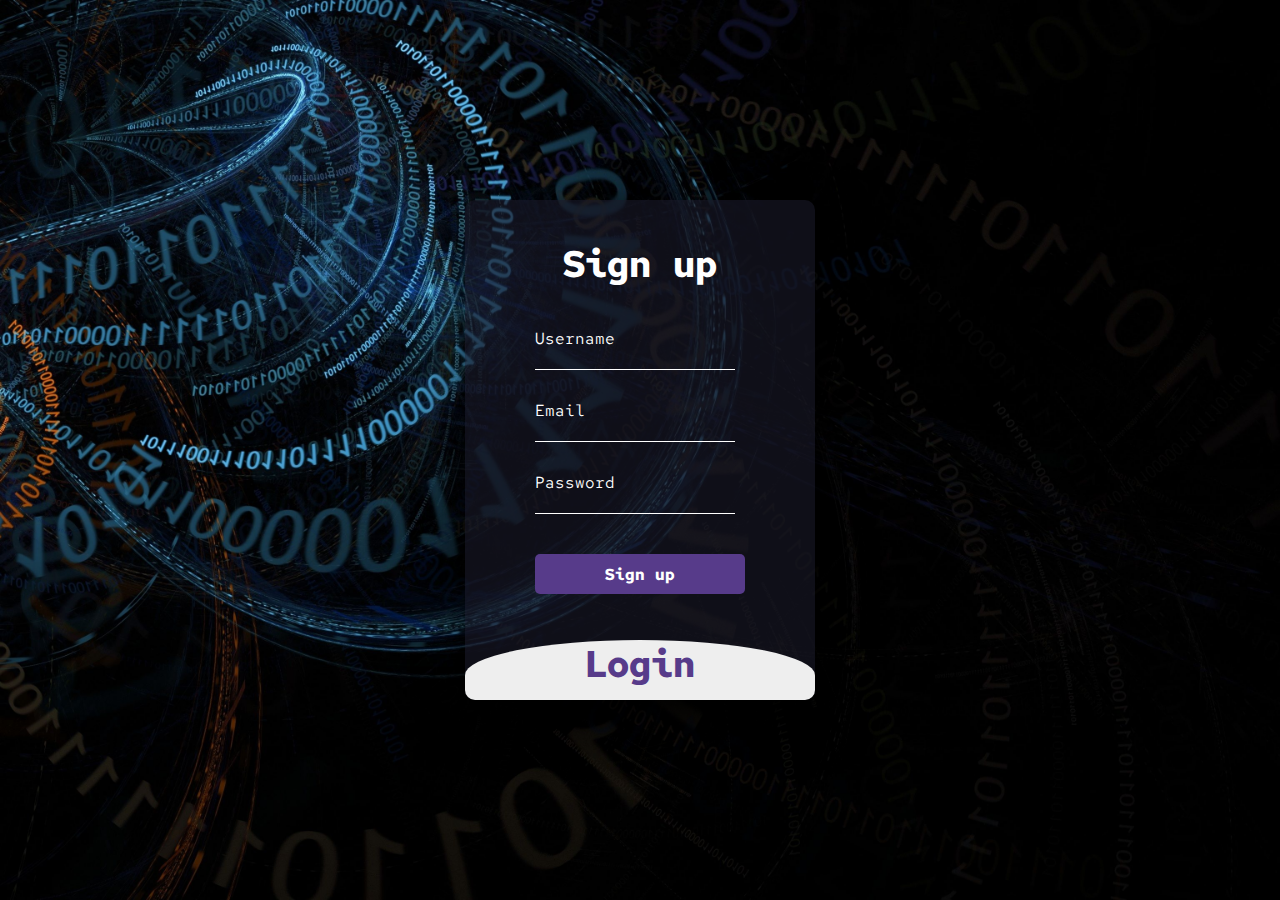
<file: index.html>
<!DOCTYPE html>
<html lang="en">
<head>
    <meta charset="UTF-8">
    <meta http-equiv="X-UA-Compatible" content="IE=edge">
    <meta name="viewport" content="width=device-width, initial-scale=1.0">
    <title>login page</title>
    <link rel="stylesheet" href="lp.css">
</head>
<body>
    
				
	<div class="main">  	
		<input type="checkbox" id="chk">

			<div class="signup">
				<form>
					<label for="chk" class="sig">Sign up</label>
				
    <div class="user-box">
      <input type="text" title="Enter Username" required>
      <label>Username</label>
    </div>
    <div class="user-box">
      <input type="text" title="Enter email" required>
      <label>Email</label>
    </div>
    <div class="user-box">
      <input type="password" title="Enter password" required>
      <label>Password</label>
    </div>
          
					<button>Sign up</button>
				</form>
			</div>

			<div class="login">
				<form>
					<label for="chk" class="log" >Login</label>
	
          				

    <div class="user-box">

      <input type="text" title="Enter Username" required>

      <label>Username</label>

    </div>				

    <div class="user-box">

      <input type="password" title="Enter password" required>

      <label>Password</label>

    </div>
					<button>Login</button>
				</form>
			</div>
	</div>
  </body>
</html>
</file>
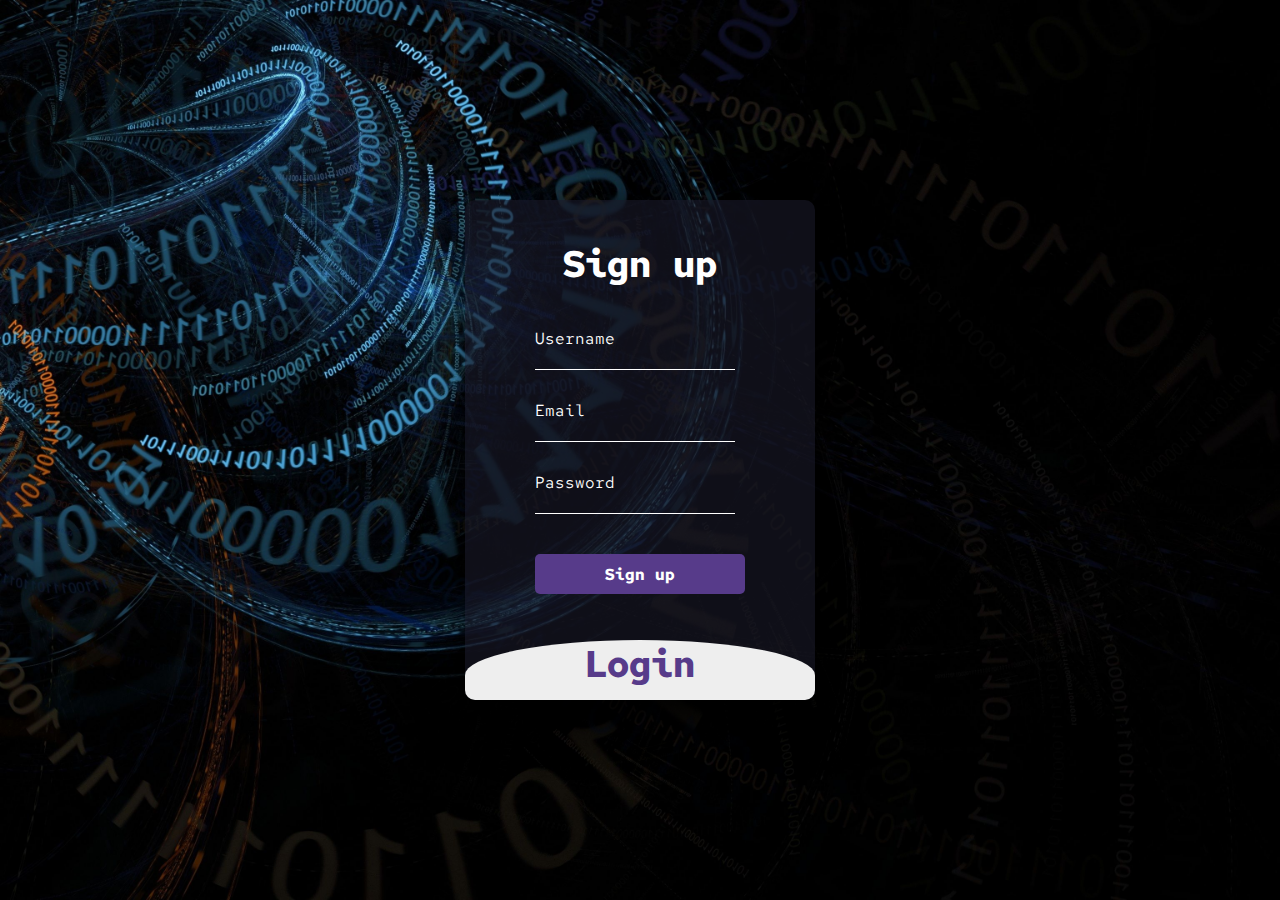
<file: login.html>
<!DOCTYPE html>
<html lang="en">
<head>
    <meta charset="UTF-8">
    <meta http-equiv="X-UA-Compatible" content="IE=edge">
    <meta name="viewport" content="width=device-width, initial-scale=1.0">
    <title>login page</title>
    <link rel="stylesheet" href="lp.css">
</head>
<body>
    
				
	<div class="main">  	
		<input type="checkbox" id="chk">

			<div class="signup">
				<form>
					<label for="chk" class="sig">Sign up</label>
				
    <div class="user-box">
      <input type="text" title="Enter Username" required>
      <label>Username</label>
    </div>
    <div class="user-box">
      <input type="text" title="Enter email" required>
      <label>Email</label>
    </div>
    <div class="user-box">
      <input type="password" title="Enter password" required>
      <label>Password</label>
    </div>
          
					<button>Sign up</button>
				</form>
			</div>

			<div class="login">
				<form>
					<label for="chk" class="log" >Login</label>
	
          				

    <div class="user-box">

      <input type="text" title="Enter Username" required>

      <label>Username</label>

    </div>				

    <div class="user-box">

      <input type="password" title="Enter password" required>

      <label>Password</label>

    </div>
					<button>Login</button>
				</form>
			</div>
	</div>
  </body>
</html>
</file>
<file: lp.css>
@import url('https://fonts.googleapis.com/css2?family=Red+Hat+Mono:wght@300;378&family=Source+Sans+Pro:ital@1&family=Zen+Antique&display=swap');
*{
  font-family: 'Red Hat Mono', monospace;
}
:root{
  --First-color:#161624;
  --Second-color:#f2363c;
  --third-color:#573b8a;
} 
body{
  margin: 0;
  padding: 0;
  display: flex;
  justify-content: center;
  align-items: center;
  min-height: 100vh;
  background-image: url(bg.jpg);
  background-size:cover ;
  background-position:right;
}
.main{
  width: 350px;
  background-color: #161624aa;
  height: 500px;
  overflow: hidden;
  border-radius: 10px;
  box-shadow: 5px 20px 50px #000;
}
#chk{
  display: none;
}
.signup{
  position: relative;
  width:100%;
  height:100%;
}
.user-box {
  position: relative;
  width :60%;
  margin:0px auto;
}
button{
	width: 60%;
	height: 40px;
	margin: 10px auto;
	justify-content: center;
	display: block;
	color: #fff;
	background: #573b8a;
	font-size: 1em;
	font-weight: bold;
	margin-top: 10px;
	outline: none;
	border: none;
	border-radius: 5px;
	transition: .2s ease-in;
	cursor: pointer;
}
button:hover{
  background: #6d44b8;
}
.login{
  height: 470px;
  background: #eee;
  border-radius: 60% / 9%;
  transform: translateY(-180px);
  transition: .8s ease-in-out;
}
#chk:checked ~ .login{
  transform: translateY(-530px);
}
#chk:checked ~ .login label{
  transform: scale(1);
}
#chk:checked ~ .signup .sig{
  transform: scale(.6);
  margin-top:10px;
}
.user-box label {
  position: absolute;
  top:0px;
  left: 0px;
  font-size: 16px;
  color: rgb(255, 255, 255);
  pointer-events: none;
  transition: .5s;
}
.user-box input {
  padding: 10px 0;
  font-size: 16px;
  color: #fff;
  margin-bottom: 30px;
  border: none;
  border-bottom: 1px solid #fff;
  outline: none;
  background: transparent;
}
.user-box input:focus ~ label,
.user-box input:valid ~ label {
  top: -20px;
  left: 0;
  color: #f2363c;
  font-size: 12px;
  font-weight:bold;
}
label[for="chk"] {
	font-size: 2.3em;
	justify-content: center;
	display: flex;
	font-weight: bold;
	cursor: pointer;
	transition: .5s ease-in-out;
} 
.sig{
  color:#fff;
	margin: 40px;
}
.log{
	margin: 80px;
}
.login label , .login input{
  color:#573b8a;
}
.login input{
  border-color:#573b8a;
}
</file>
